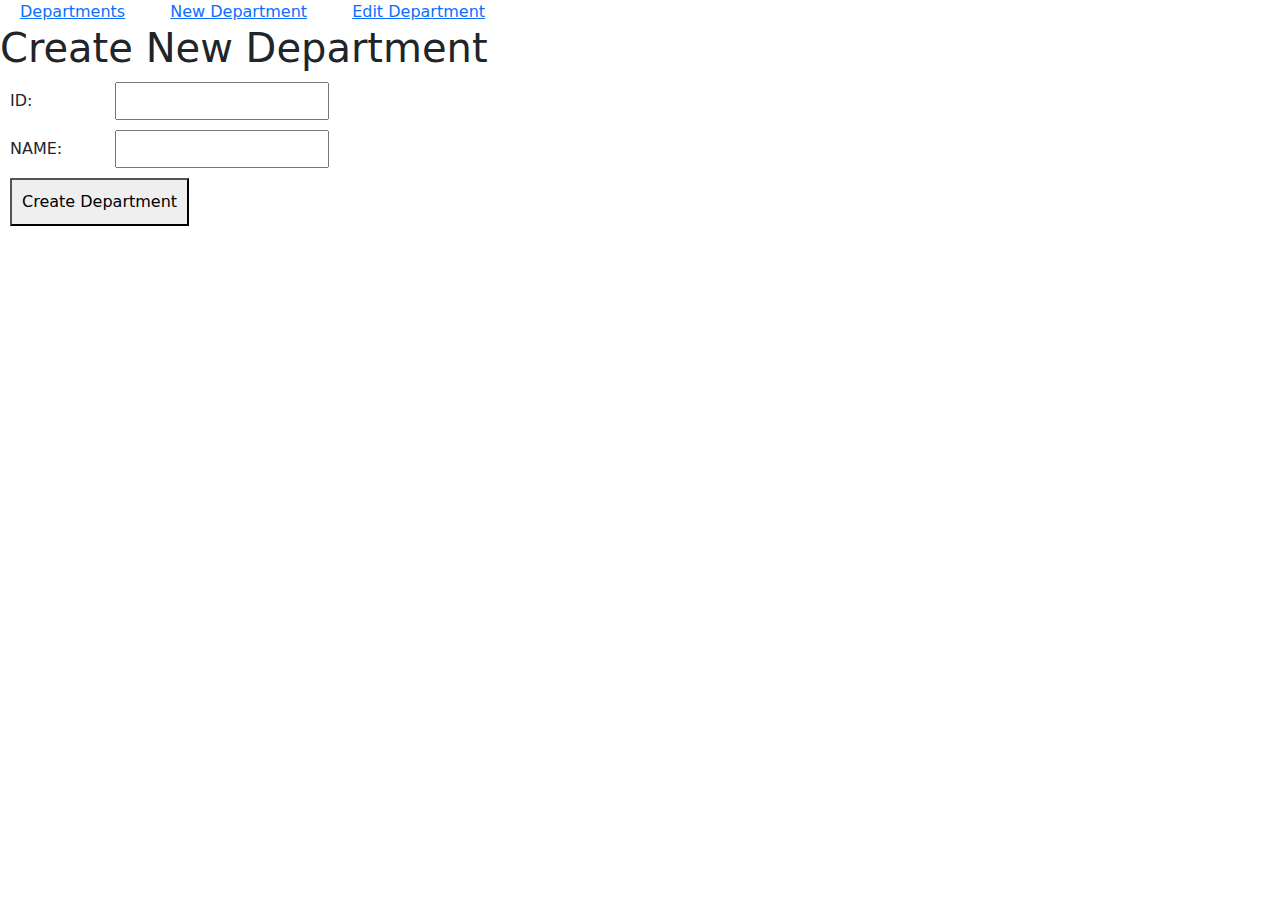
<file: Day11/department-add.html>
<!DOCTYPE html>
<html lang="en">
<head>
    <meta charset="UTF-8">
    <meta name="viewport" content="width=device-width, initial-scale=1.0">
    <title>Employee Management System</title>
    <link rel="stylesheet" href="style.css">
    <link href="https://cdn.jsdelivr.net/npm/bootstrap@5.3.0/dist/css/bootstrap.min.css" rel="stylesheet">
</head>
<body>
    <div>
        <a href="department-list.html">Departments</a>
        <a href="department-add.html">New Department</a>
        <a href="department-edit.html">Edit Department</a>
    </div>
    <h1>Create New Department</h1>
    <form>
        <div>
            <label for="department-id">ID:</label>
            <input type="text" id="department-id">
        </div>
        <div>
            <label for="department-name">NAME:</label>
            <input type="text" id="department-name">  
        </div>
        
       <div>
            <button>Create Department</button>
       </div>
        
    </form>
    <script src="https://cdn.jsdelivr.net/npm/bootstrap@5.3.0/dist/js/bootstrap.bundle.min.js"></script>
</body>
</html>
</file>
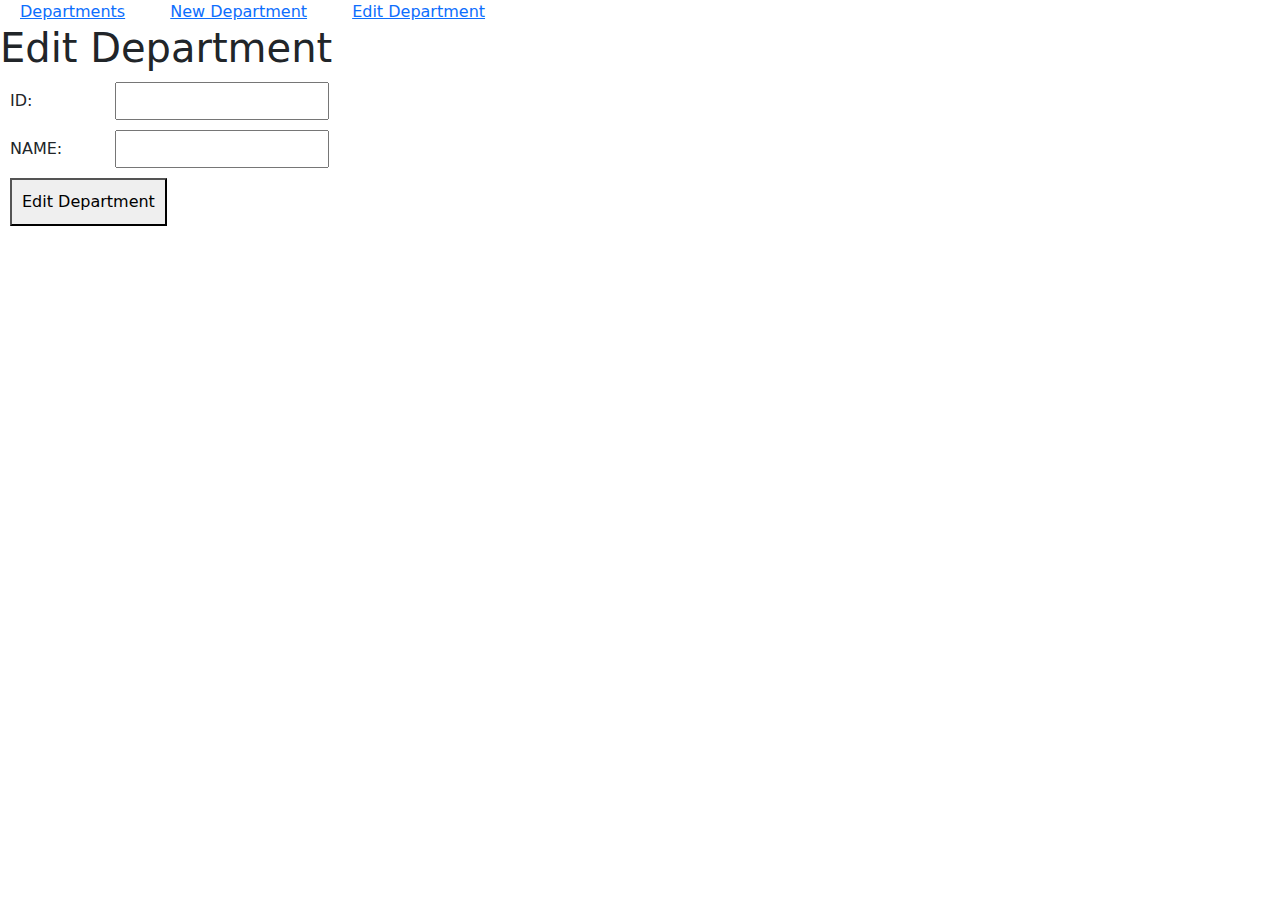
<file: Day11/department-edit.html>
<!DOCTYPE html>
<html lang="en">
<head>
    <meta charset="UTF-8">
    <meta name="viewport" content="width=device-width, initial-scale=1.0">
    <title>Employee Management System</title>
    <link rel="stylesheet" href="style.css">
    <link href="https://cdn.jsdelivr.net/npm/bootstrap@5.3.0/dist/css/bootstrap.min.css" rel="stylesheet">
</head>
<body>
    <div>
        <a href="department-list.html">Departments</a>
        <a href="department-add.html">New Department</a>
        <a href="department-edit.html">Edit Department</a>
    </div>
    <h1>Edit Department</h1>
    <form>

        <div>
            <label for="department-id">ID:</label>
            <input type="text" id="department-id">
        </div>
        <div>
            <label for="department-name">NAME:</label>
            <input type="text" id="department-name">  
        </div>
        
       <div>
            <button>Edit Department</button>
       </div>
        
    </form>
    <script src="https://cdn.jsdelivr.net/npm/bootstrap@5.3.0/dist/js/bootstrap.bundle.min.js"></script>
    
</body>
</html>
</file>
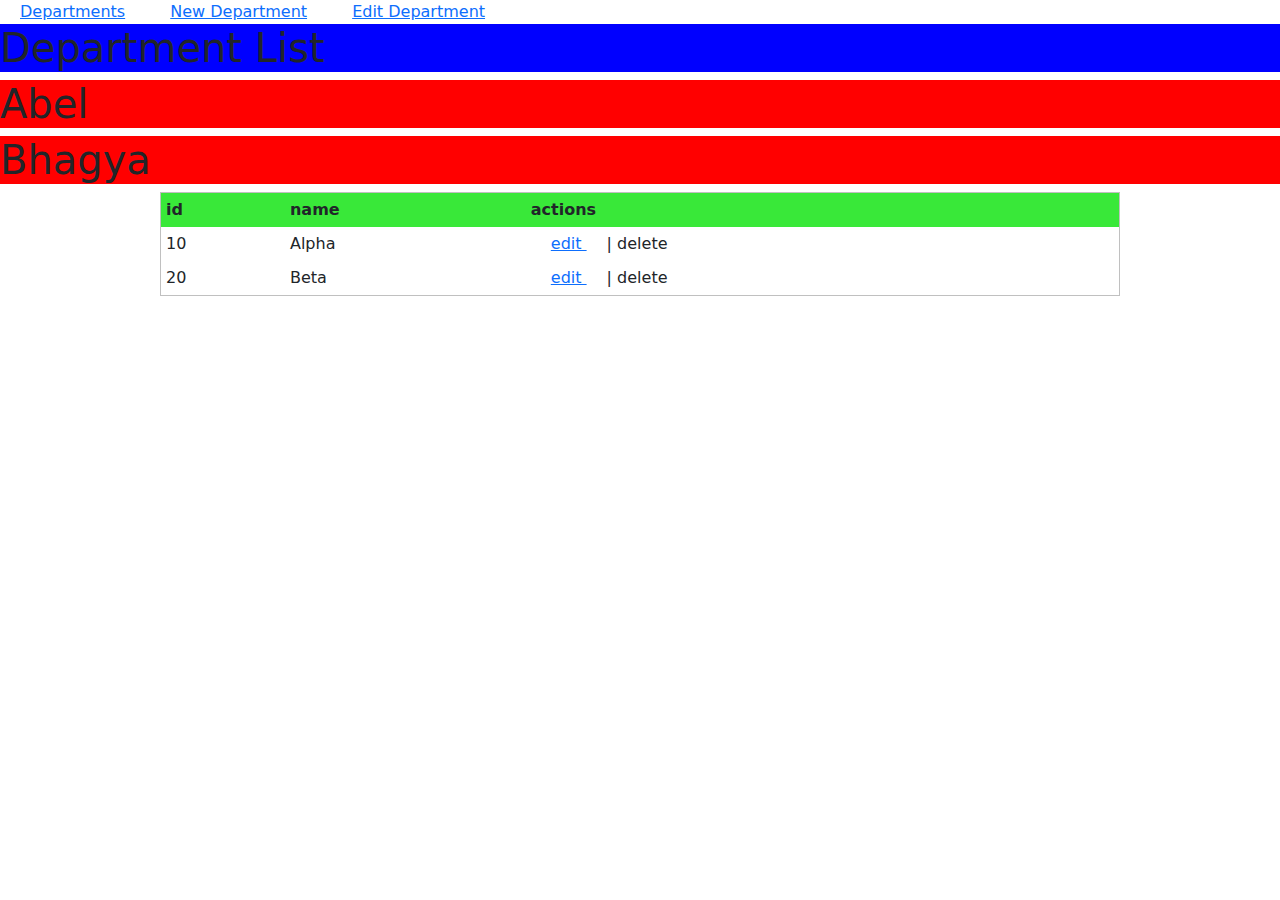
<file: Day11/department-list.html>
<!DOCTYPE html>
<html lang="en">
<head>
    <meta charset="UTF-8">
    
    <meta name="viewport" content="width=device-width, initial-scale=1.0">
    <title>Employee Management System</title>
    <link rel="stylesheet" href="style.css">
    <link href="https://cdn.jsdelivr.net/npm/bootstrap@5.3.0/dist/css/bootstrap.min.css" rel="stylesheet">
    <style>
         h1{
            
         }
    </style>
</head>
<body>
    <div>
        <a href="department-list.html">Departments</a>
        <a href="department-add.html">New Department</a>
        <a href="department-edit.html">Edit Department</a>
    </div>
    <h1 id="ab">Department List</h1>

    <h1 class="bc">Abel</h1>
    <h1 class="bc">Bhagya</h1>

    <table border="1" bordercolor="silver" 
        width="75%" cellspacing="0"
        cellpadding="5" align="center">
        <thead>
            <tr>
                <th>id</th>
                <th>name</th>
                <th>actions</th>
            </tr>
        </thead>
        <tbody>
            <tr>
                <td>10</td>
                <td>Alpha</td>
                <td><a href="department-edit.html">edit </a> | delete</td>
            </tr>
            <tr>
                <td>20</td>
                <td>Beta</td>
                <td><a href="department-edit.html">edit </a> | delete</td>
            </tr>
        </tbody>
    </table>
    <script src="https://cdn.jsdelivr.net/npm/bootstrap@5.3.0/dist/js/bootstrap.bundle.min.js"></script>
</body>
</html>
</file>
<file: Day11/style.css>
#ab{
    background-color: blue;
}
body{
    font-family: Verdana;
    table  thead tr th{
        background-color: rgb(57, 232, 57);
    }
}
a{
    margin: 20px;
}
form div{
margin: 10px;
}
button{
    
    padding: 10px;
}
label{
    
    display: inline-block;
    width: 100px;
}

input{
    padding: 5px;
}
.bc{
    background-color: red;
}
</file>
